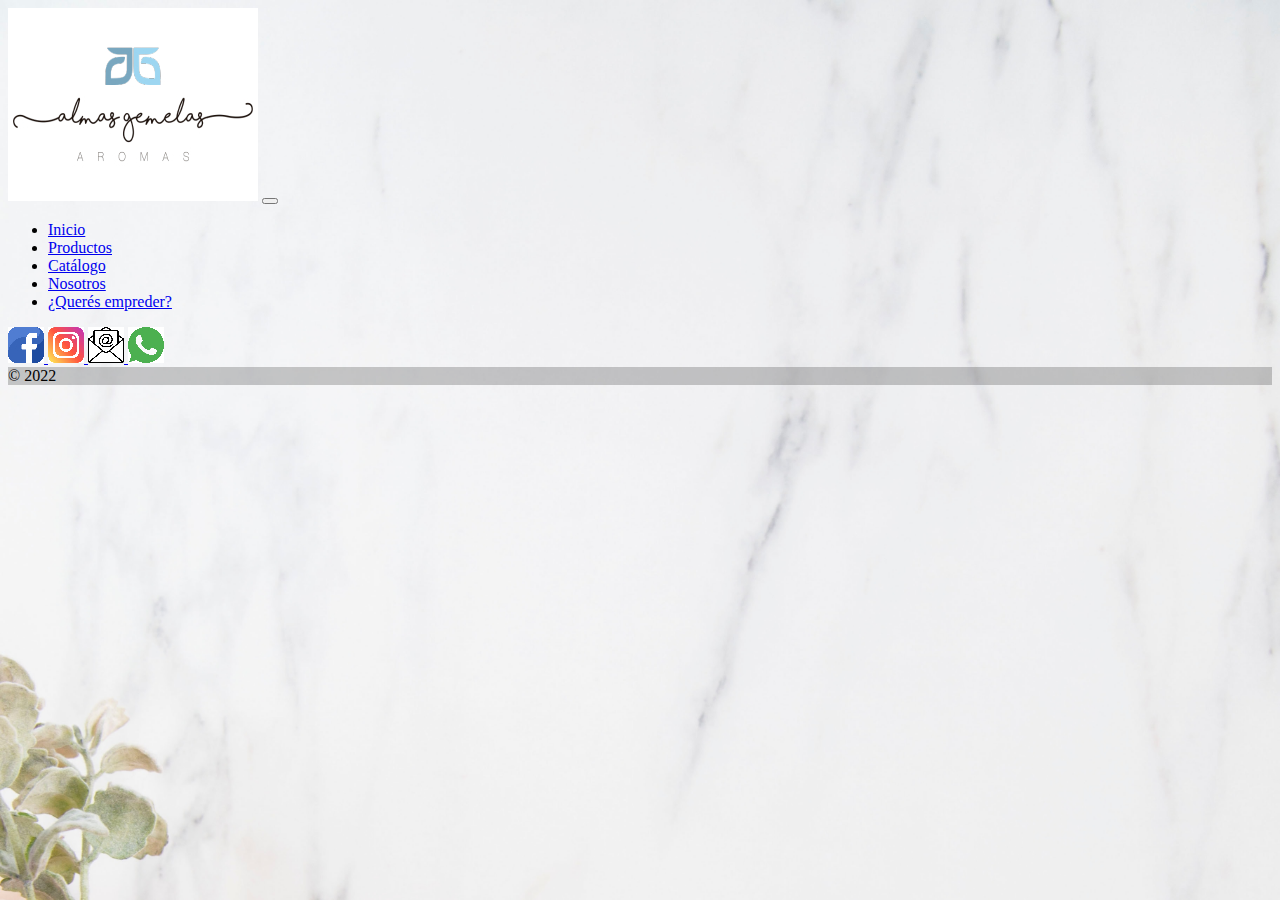
<file: index.html>
<!DOCTYPE html>
<html lang="en">
<head>
    <meta charset="UTF-8">
    <meta http-equiv="X-UA-Compatible" content="IE=edge">
    <meta name="viewport" content="width=device-width, initial-scale=1.0">
    <title>AlmasGemelas</title>
    <link rel="shortcut icon" href="./Assets/imagen/icono.png">  
    <link rel="preconnect" href="https://fonts.googleapis.com">
    <link rel="preconnect" href="https://fonts.gstatic.com" crossorigin>
    <link href="https://fonts.googleapis.com/css2?family=Linden+Hill&display=swap" rel="stylesheet">
    <link rel="preconnect" href="https://fonts.googleapis.com">
    <link rel="preconnect" href="https://fonts.gstatic.com" crossorigin>
    <link href="https://fonts.googleapis.com/css2?family=Linden+Hill&display=swap" rel="stylesheet">
    <link rel="preconnect" href="https://fonts.googleapis.com">
    <link rel="preconnect" href="https://fonts.gstatic.com" crossorigin>
    <link href="https://fonts.googleapis.com/css2?family=Bebas+Neue&display=swap" rel="stylesheet">
    <link rel="stylesheet" href="Assets/css/style.css">
    <link rel="stylesheet" href="https://cdn.jsdelivr.net/npm/bootstrap@4.6.1/dist/css/bootstrap.min.css" integrity="sha384-zCbKRCUGaJDkqS1kPbPd7TveP5iyJE0EjAuZQTgFLD2ylzuqKfdKlfG/eSrtxUkn" crossorigin="anonymous">
  
  </head>

<body> 
    <!--Barra Navegación-->
   <nav class="navbar navbar-expand-lg navbar-light bg-light border-3 border-boottom">
           <div class="container-fluid">
               <a href="" class="navbar-brand"></a>
               <img src="/Assets/imagen/LogoAlmas001izquierda.jpg" class="navbar-brand">
               <button type="button" class="navbar-toggler" data-bs-toggle="collapse" data-bs-target="#MenuNavegacion">
                   <span class="navbar-toggler-icon"></span>
               </button>

               <div id="MenuNavegacion" class="collapse navbar-collapse d-flex justify-content-around">
                 <ul class="navbar-nav ms-3">
                   <li class="nav-item"><a class="nav-link" href=" index.html">Inicio </a></li>
                   <li class="nav-item"><a class="nav-link" href=" /pages/productos.html">Productos </a></li>
                   <li class="nav-item"><a class="nav-link" href=" /pages/catalogo.html">Catálogo </a></li>
                   <li class="nav-item"><a class="nav-link" href=" /pages/nosotros.html">Nosotros </a></li>
                   <li class="nav-item"><a class="nav-link" href=" /pages/queresemprender.html">¿Querés empreder?</a></li>
                 </ul>  
               </div>
           </div>
       </nav>
    </div>
   
<footer class="  g-8 m-6 bg-light text-center text-white">
    <!-- Grid container -->
  <div class="container p-4 pb-0">
    <!-- Section: Social media -->
   <section class="mb-4">
     <!-- Facebook -->
      <a
        class="btn  btn-floating m-1"
        href="https://www.facebook.com/AlmasGemelasFProle="
        role="button">
        <i class="fab fa-facebook-f"></i>
        <img src="../Assets/imagen/facebookicono.jpg">
      </a>  

          <!-- Instagram -->
      <a
        class="btn btn-floating m-1"
        href="https://instagram.com/almasgemelas.a?igshid=NjY2NjE5MzQ="
        role="button">
        <i class="fab fa-instagram"></i>
        <img src="/Assets/imagen/instagramicono.jpg">
      </a>
    
          <!-- Email -->
      <a
        class="btn btn-floating m-1"
        href="almasgemelasaromas@gmail.com"
        role="button">
        <i class="fab fa-linkedin-in"></i>
        <img src="/Assets/imagen/emailicono.jpg">
      </a>

          <!-- Whatsapp -->
      <a
        class="btn  btn-floating m-1"
        href="https://web.whatsapp.com/+54 9 2954 22-5511"
        role="button">
        <i class="fab fa-github"></i>
        <img src="/Assets/imagen/whatsappicono.jpg"><rect width="100%" height="100%" fill="#777"></rect>
      </a>
    </section>
        <!-- Section: Social media -->
  </div>
      <!-- Grid container -->
    
      <!-- Copyright -->
      <div class="text-center p-3" style="background-color: rgba(0, 0, 0, 0.2);">
        © 2022
      </div>
      <!-- Copyright -->
</footer>

<script src="https://cdn.jsdelivr.net/npm/bootstrap@5.1.3/dist/js/bootstrap.bundle.min.js" integrity="sha384-ka7Sk0Gln4gmtz2MlQnikT1wXgYsOg+OMhuP+IlRH9sENBO0LRn5q+8nbTov4+1p" crossorigin="anonymous"></script>                
</body>
</html>
</file>
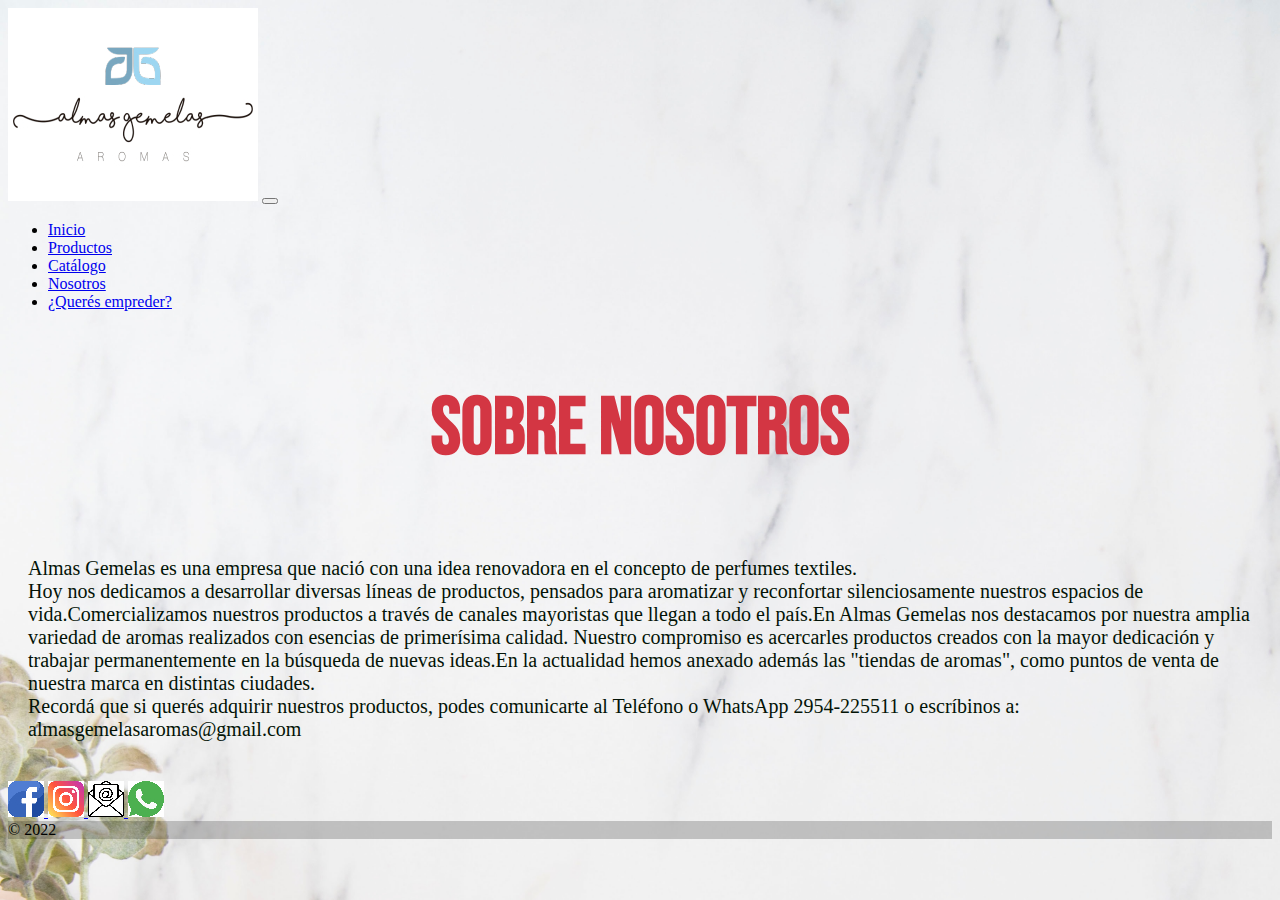
<file: pages/nosotros.html>
<!DOCTYPE html>
<html lang="en">
<head>
    <meta charset="UTF-8">
    <meta http-equiv="X-UA-Compatible" content="IE=edge">
    <meta name="viewport" content="width=device-width, initial-scale=1.0">
    <title>Nosotros</title>
    <link rel="preconnect" href="https://fonts.googleapis.com">
    <link rel="preconnect" href="https://fonts.gstatic.com" crossorigin>
    <link href="https://fonts.googleapis.com/css2?family=Linden+Hill&display=swap" rel="stylesheet">
    <link rel="preconnect" href="https://fonts.googleapis.com">
    <link rel="preconnect" href="https://fonts.gstatic.com" crossorigin>
    <link href="https://fonts.googleapis.com/css2?family=Linden+Hill&display=swap" rel="stylesheet">
    <link rel="preconnect" href="https://fonts.googleapis.com">
    <link rel="preconnect" href="https://fonts.gstatic.com" crossorigin>
    <link href="https://fonts.googleapis.com/css2?family=Bebas+Neue&display=swap" rel="stylesheet">
    <link rel="stylesheet" href="../Assets/css/style.css">
    <link rel="stylesheet" href="https://cdn.jsdelivr.net/npm/bootstrap@4.6.1/dist/css/bootstrap.min.css" integrity="sha384-zCbKRCUGaJDkqS1kPbPd7TveP5iyJE0EjAuZQTgFLD2ylzuqKfdKlfG/eSrtxUkn" crossorigin="anonymous">

   
</head>
<body>
  <nav class="navbar navbar-expand-lg navbar-light bg-light border-3 border-boottom">
    <div class="container-fluid">
        <a href="" class="navbar-brand"></a>
        <img src="/Assets/imagen/LogoAlmas001izquierda.jpg" class="navbar-brand">
        <button type="button" class="navbar-toggler" data-bs-toggle="collapse" data-bs-target="#MenuNavegacion">
            <span class="navbar-toggler-icon"></span>
        </button>

        <div id="MenuNavegacion" class="collapse navbar-collapse d-flex justify-content-around">
          <ul class="navbar-nav ms-3">
            <li class="nav-item"><a class="nav-link" href="/index.html">Inicio </a></li>
            <li class="nav-item"><a class="nav-link" href=" ../pages/productos.html">Productos </a></li>
            <li class="nav-item"><a class="nav-link" href=" ../pages/catalogo.html">Catálogo </a></li>
            <li class="nav-item"><a class="nav-link" href="nosotros.html">Nosotros </a></li>
            <li class="nav-item"><a class="nav-link" href=" ../pages/queresemprender.html">¿Querés empreder?</a></li>
          </ul>  
        </div>
    </div>
</nav>
</div>
    
    <main class="ContenidoNosotros">
      <h2 class="ContenidoNosotros__h2" >SOBRE NOSOTROS</h2> <br>
      <p class="ParrafoNosotros">Almas Gemelas es una empresa que nació con una idea renovadora en el concepto de perfumes textiles. <br> Hoy nos dedicamos a desarrollar diversas líneas de productos, pensados para aromatizar y reconfortar silenciosamente nuestros espacios de vida.Comercializamos nuestros productos a través de canales mayoristas que llegan a todo el país.En Almas Gemelas nos destacamos por nuestra amplia variedad de aromas realizados con esencias de primerísima calidad.
            Nuestro compromiso es acercarles productos creados con la mayor dedicación y trabajar permanentemente en la búsqueda de nuevas ideas.En la actualidad hemos anexado además las "tiendas de aromas", como puntos de venta de nuestra marca en distintas ciudades.<br>Recordá que si querés adquirir nuestros productos, podes comunicarte al Teléfono o WhatsApp 2954-225511 o escríbinos a: almasgemelasaromas@gmail.com</p>
    </main>
        
<footer class="  g-8 m-6 bg-light text-center text-white">
  <!-- Grid container -->
  <div class="container p-4 pb-0">
    <!-- Section: Social media -->
    <section class="mb-4">
      <!-- Facebook -->
      <a class="btn  btn-floating m-1"  
        href="https://www.facebook.com/AlmasGemelasFP"
        role="button" >
        <i class="fab fa-facebook-f"></i> 
        <img src="../Assets/imagen/facebookicono.jpg">
      </a>
  
    
    <!-- Instagram -->
    <a class="btn btn-floating m-1"
      href="https://instagram.com/almasgemelas.a?igshid=NjY2NjE5MzQ="
      role="button">
      <i class="fab fa-instagram"></i>
      <img src="/Assets/imagen/instagramicono.jpg">
    </a>
    
    <!-- Email -->
    <a class="btn btn-floating m-1" 
      href="almasgemelasaromas@gmail.com"
      role="button">
      <i class="fab fa-linkedin-in"></i>
      <img src="/Assets/imagen/emailicono.jpg">
    </a>

    <!-- Whatsapp -->
    <a class="btn  btn-floating m-1"   
      href="https://web.whatsapp.com/+54 9 2954 22-5511"
      role="button">    
      <i class="fab fa-github"></i>
      <img src="/Assets/imagen/whatsappicono.jpg"><rect width="100%" height="100%" fill="#777"></rect>
    </a>
  </section>
      <!-- Section: Social media -->
      </div>
      <!-- Grid container -->
      <!-- Copyright -->
      <div class="text-center p-3" style="background-color: rgba(0, 0, 0, 0.2);">
        © 2022
      </div>
      <!-- Copyright -->
</footer>

<script src="https://cdn.jsdelivr.net/npm/bootstrap@5.1.3/dist/js/bootstrap.bundle.min.js" integrity="sha384-ka7Sk0Gln4gmtz2MlQnikT1wXgYsOg+OMhuP+IlRH9sENBO0LRn5q+8nbTov4+1p" crossorigin="anonymous"></script>
</body>
</html>
</file>
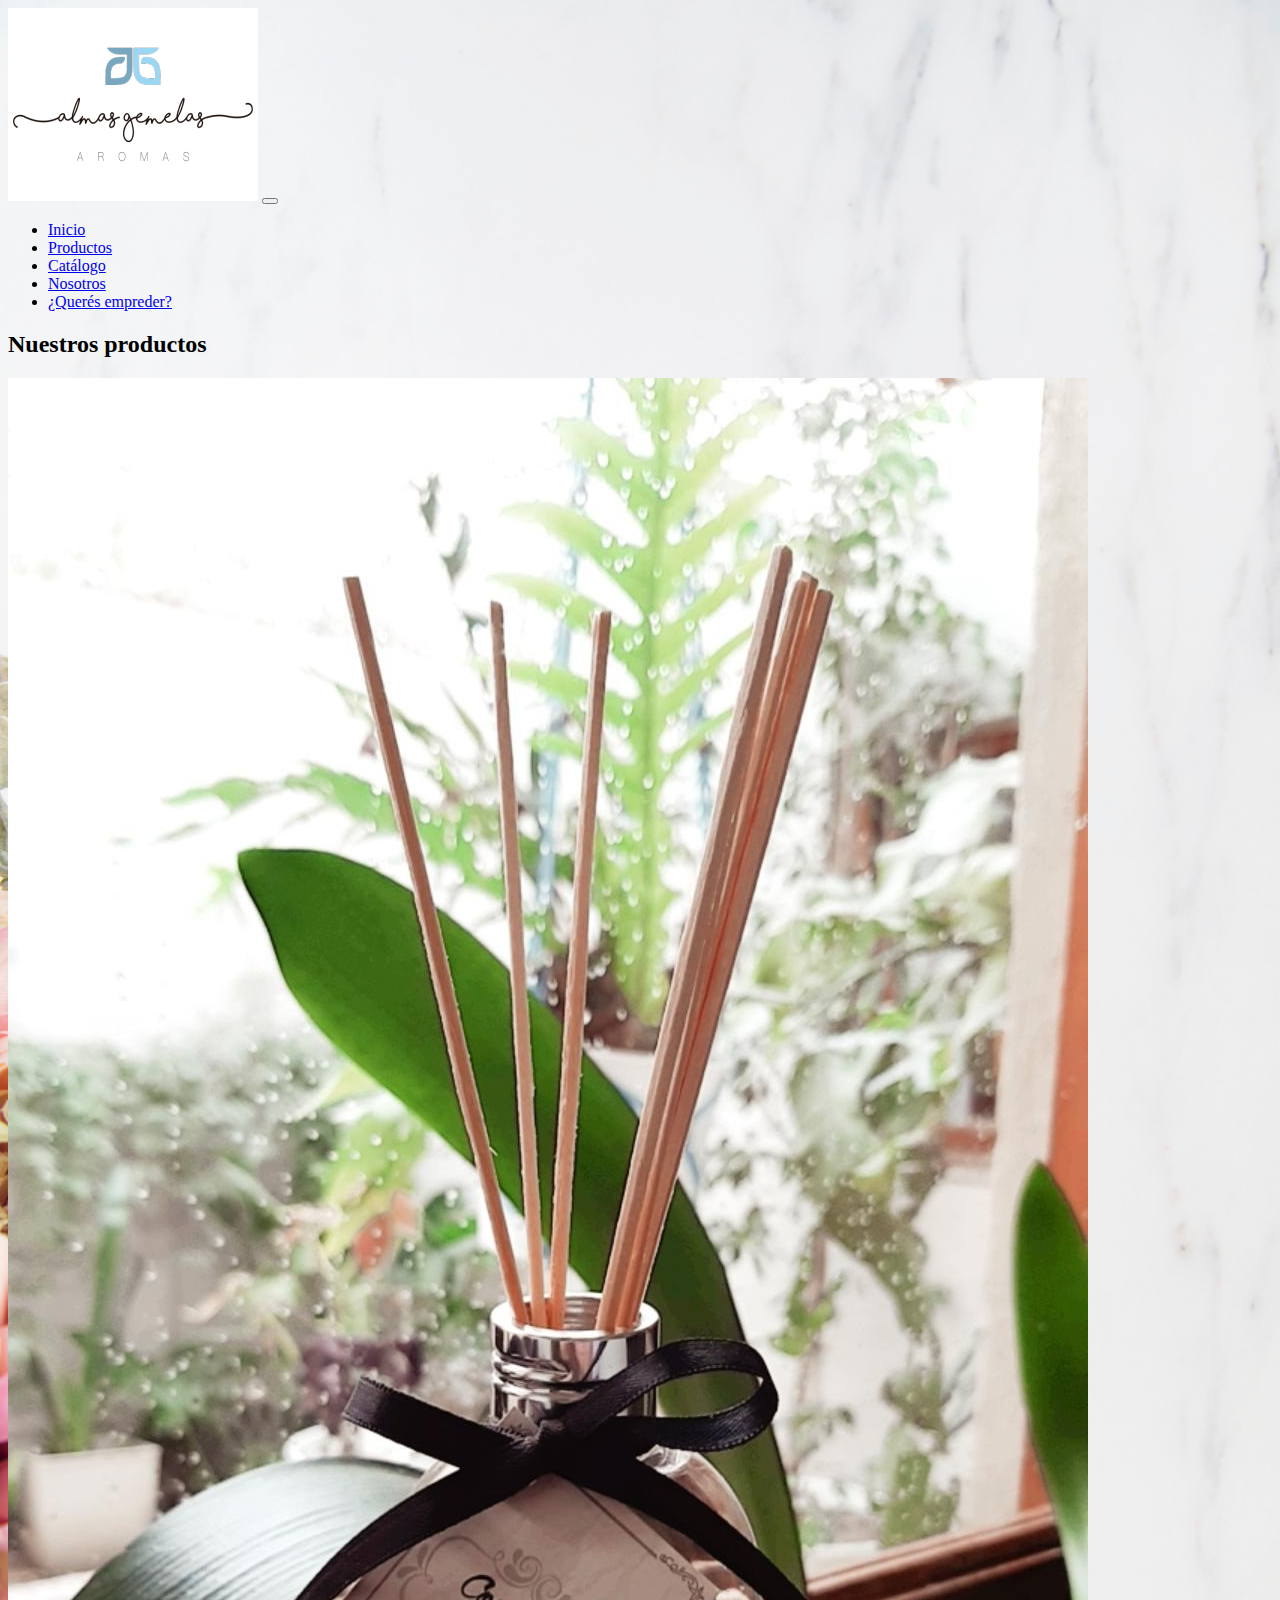
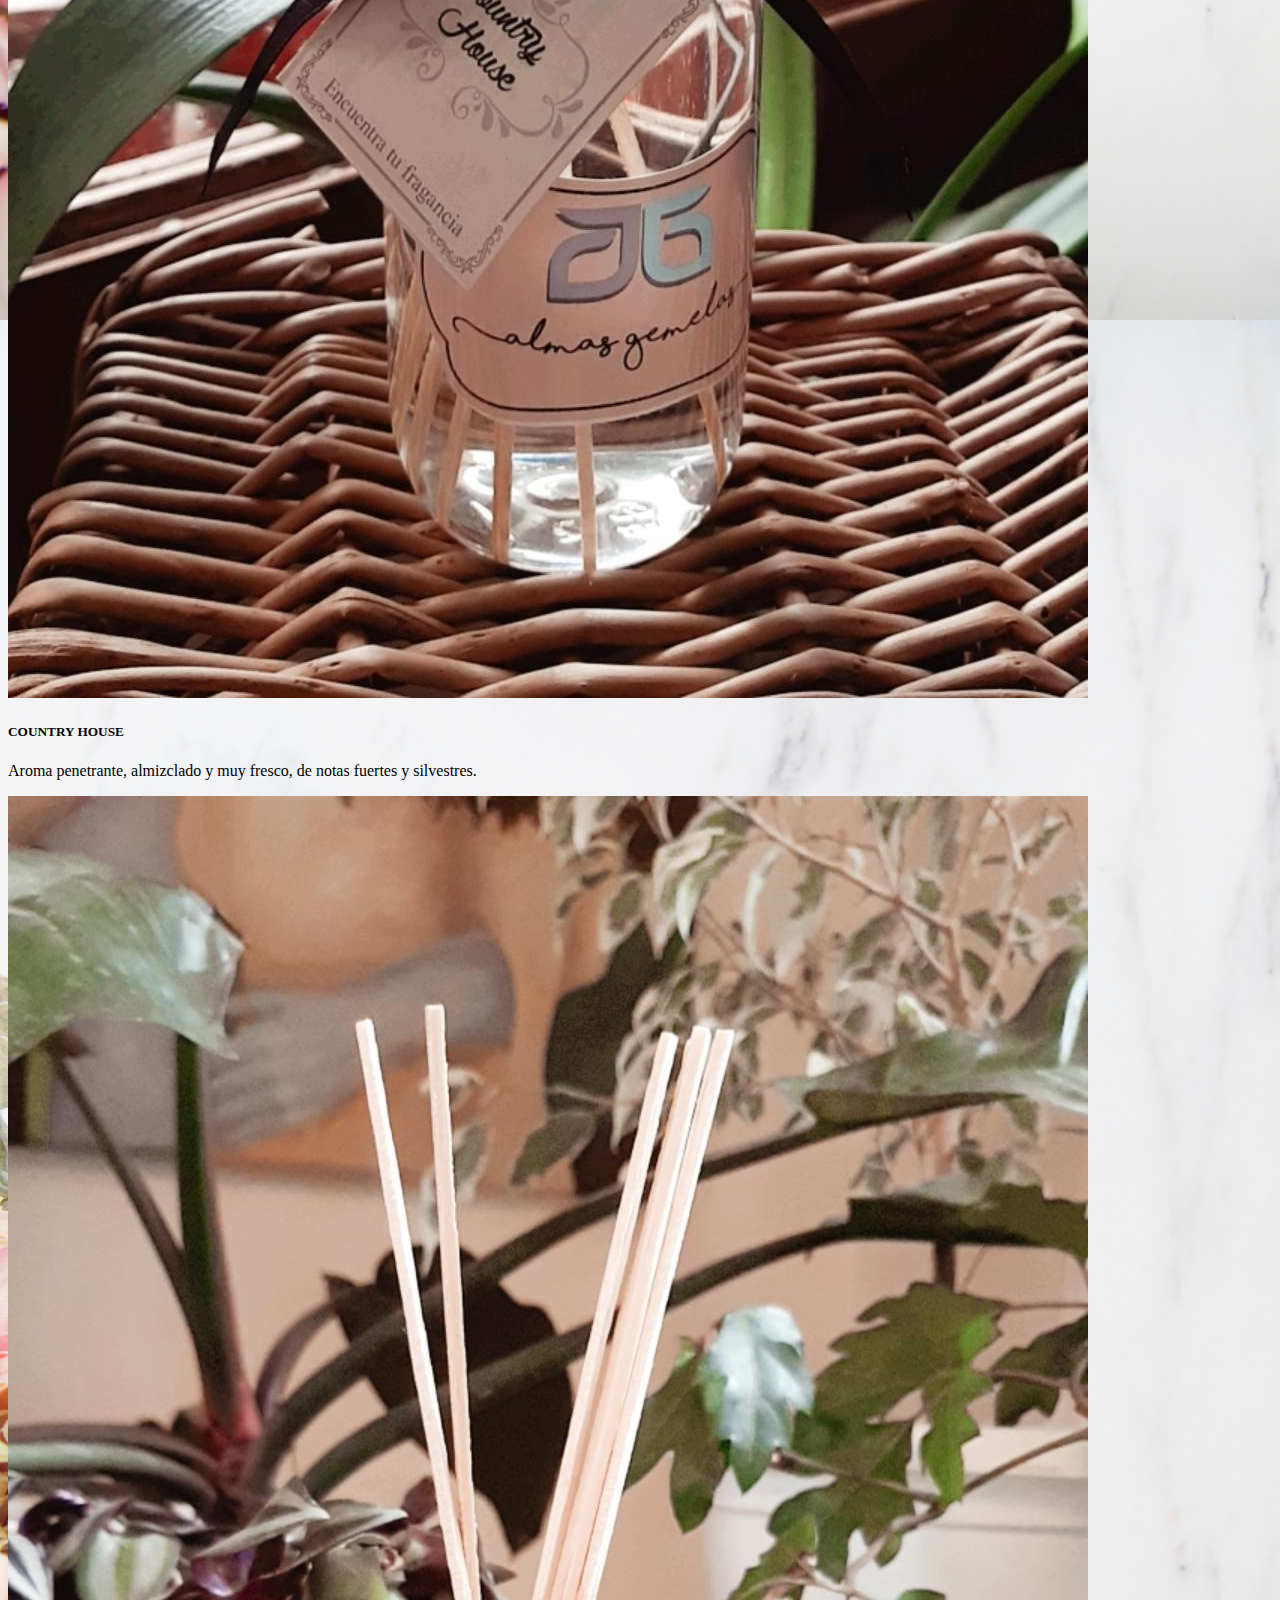
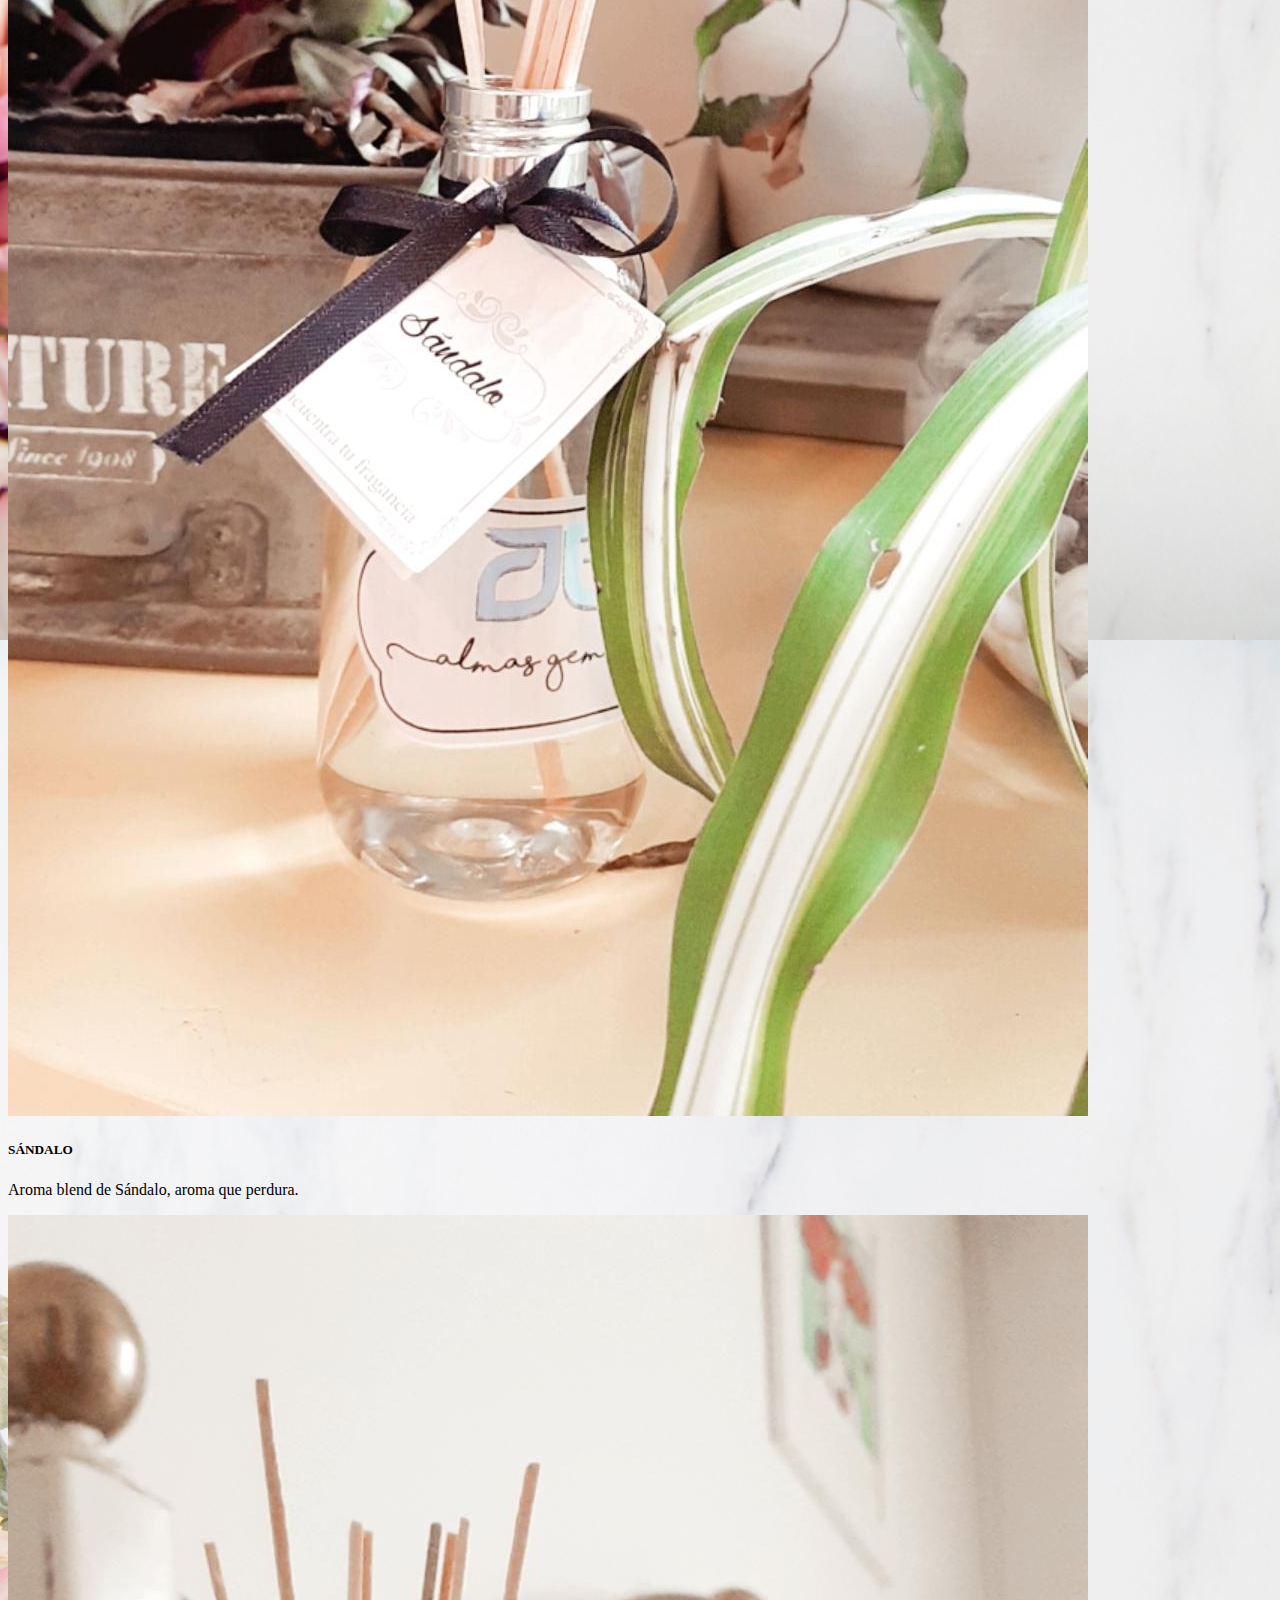
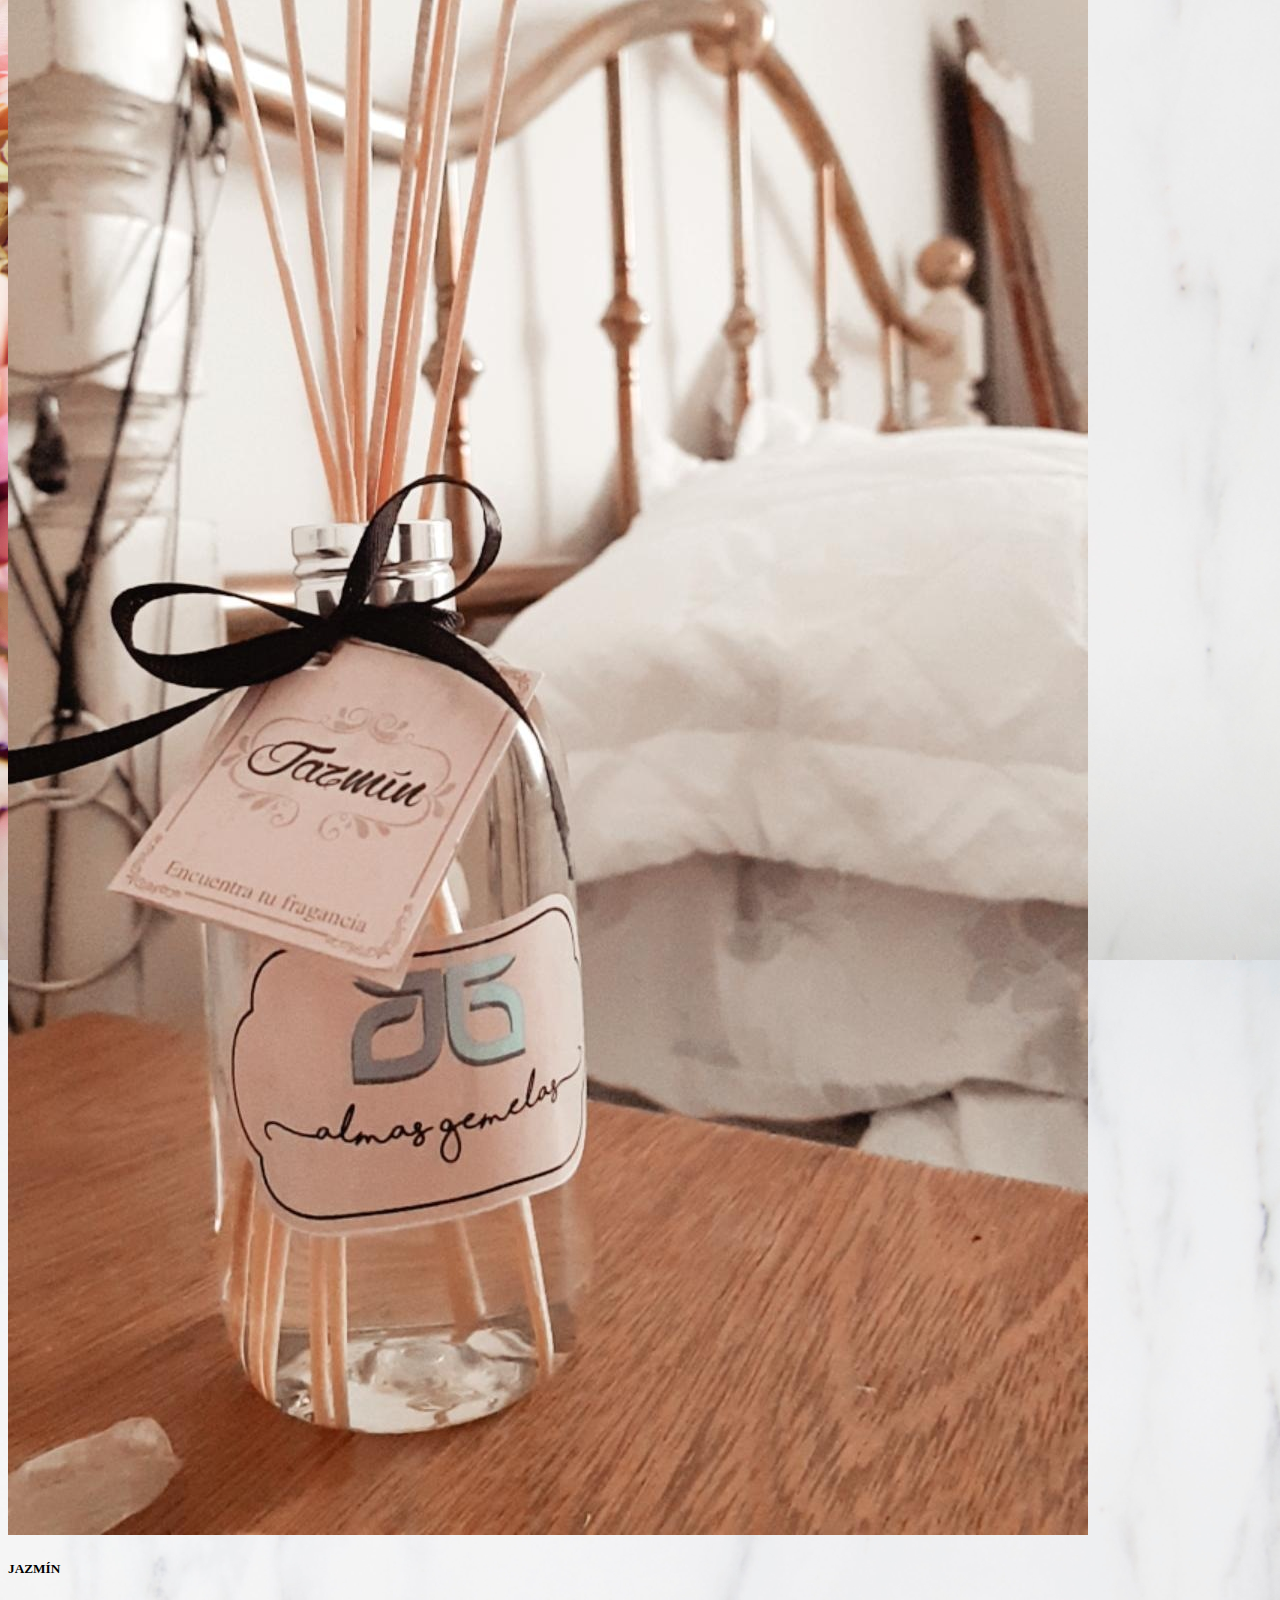
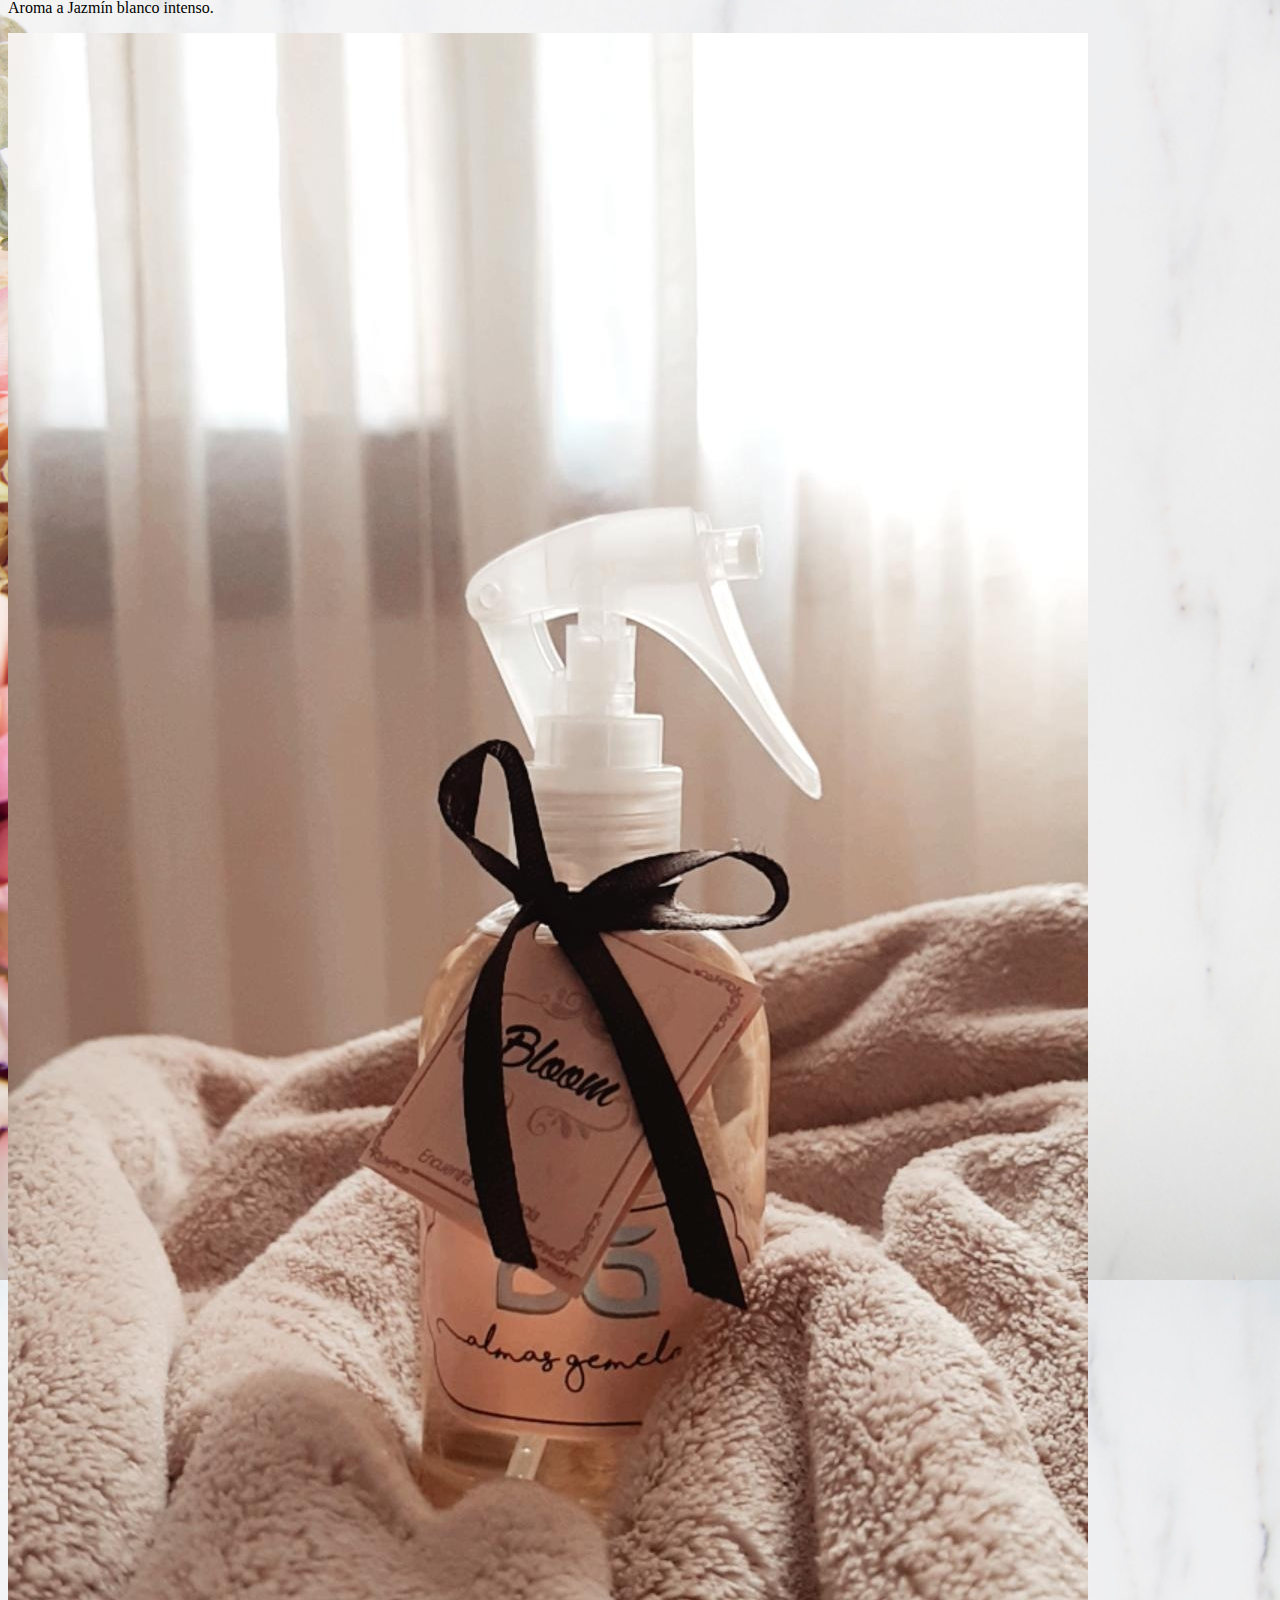
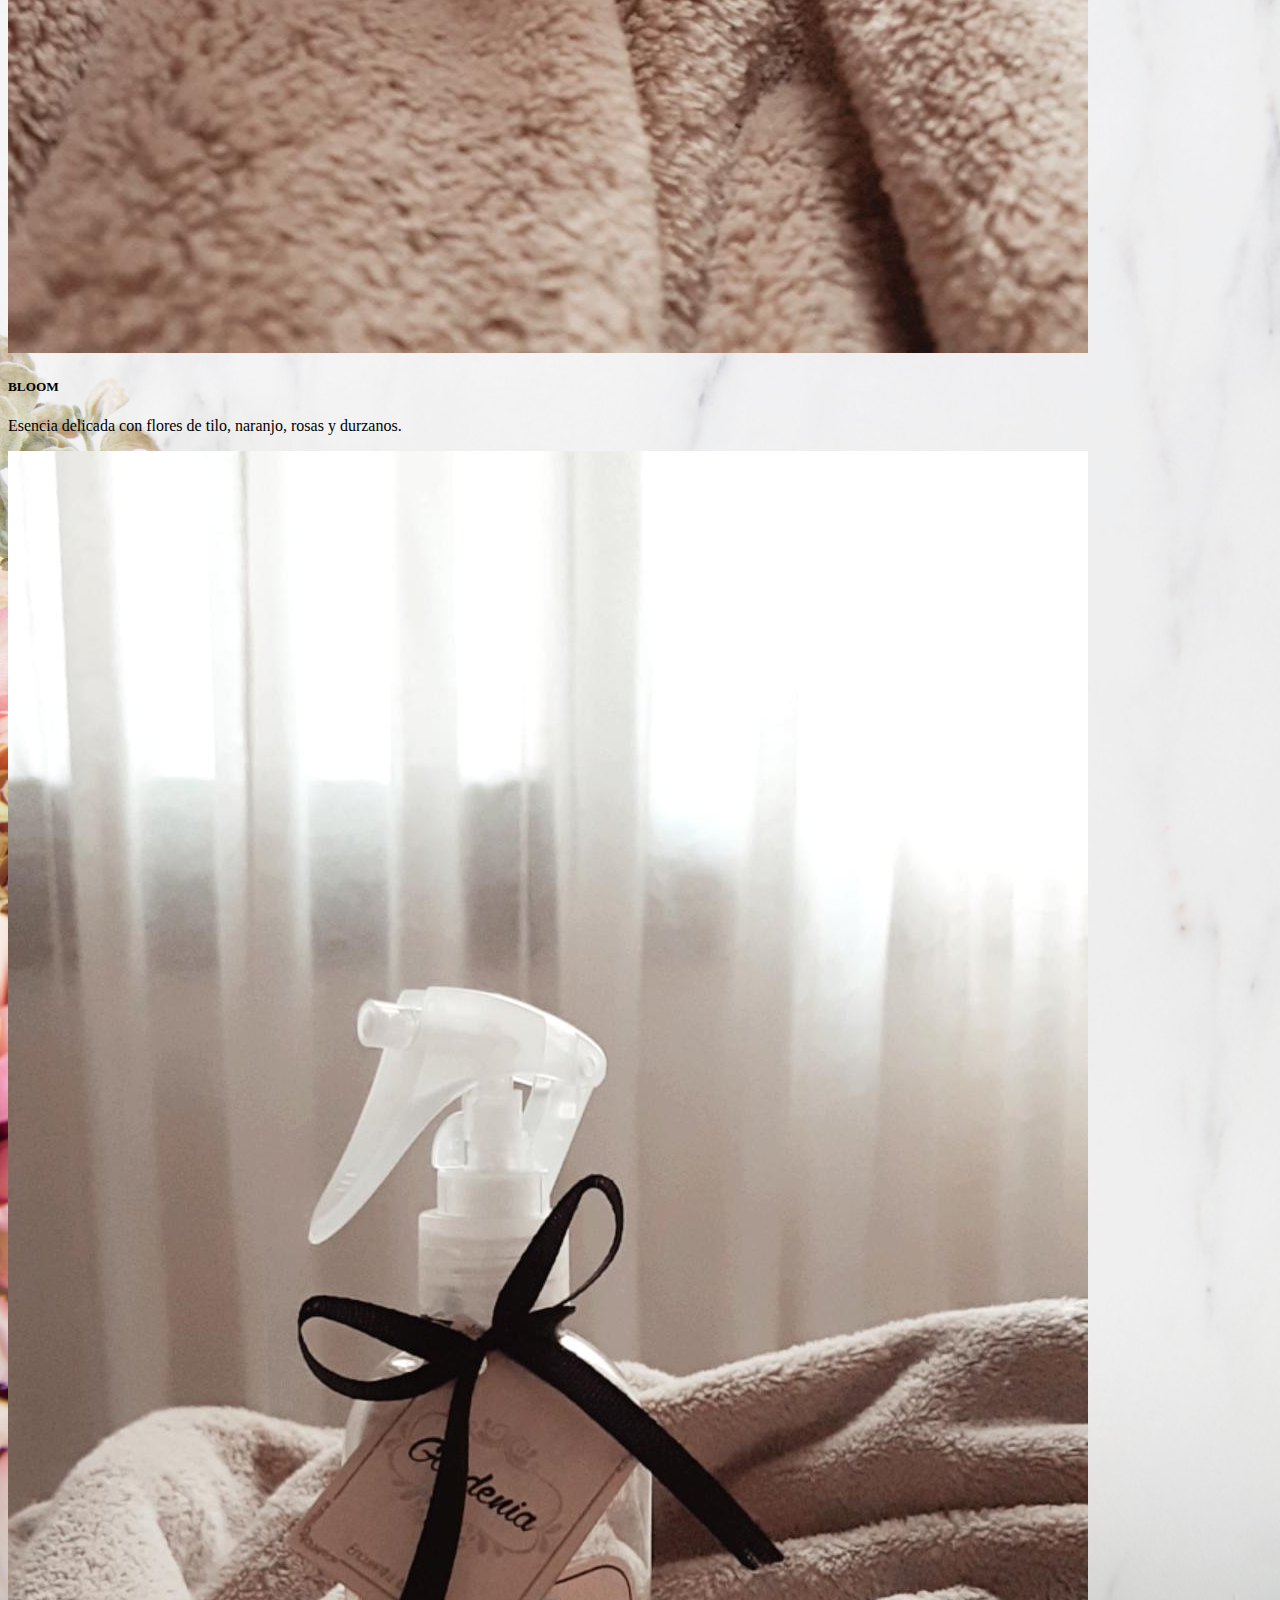
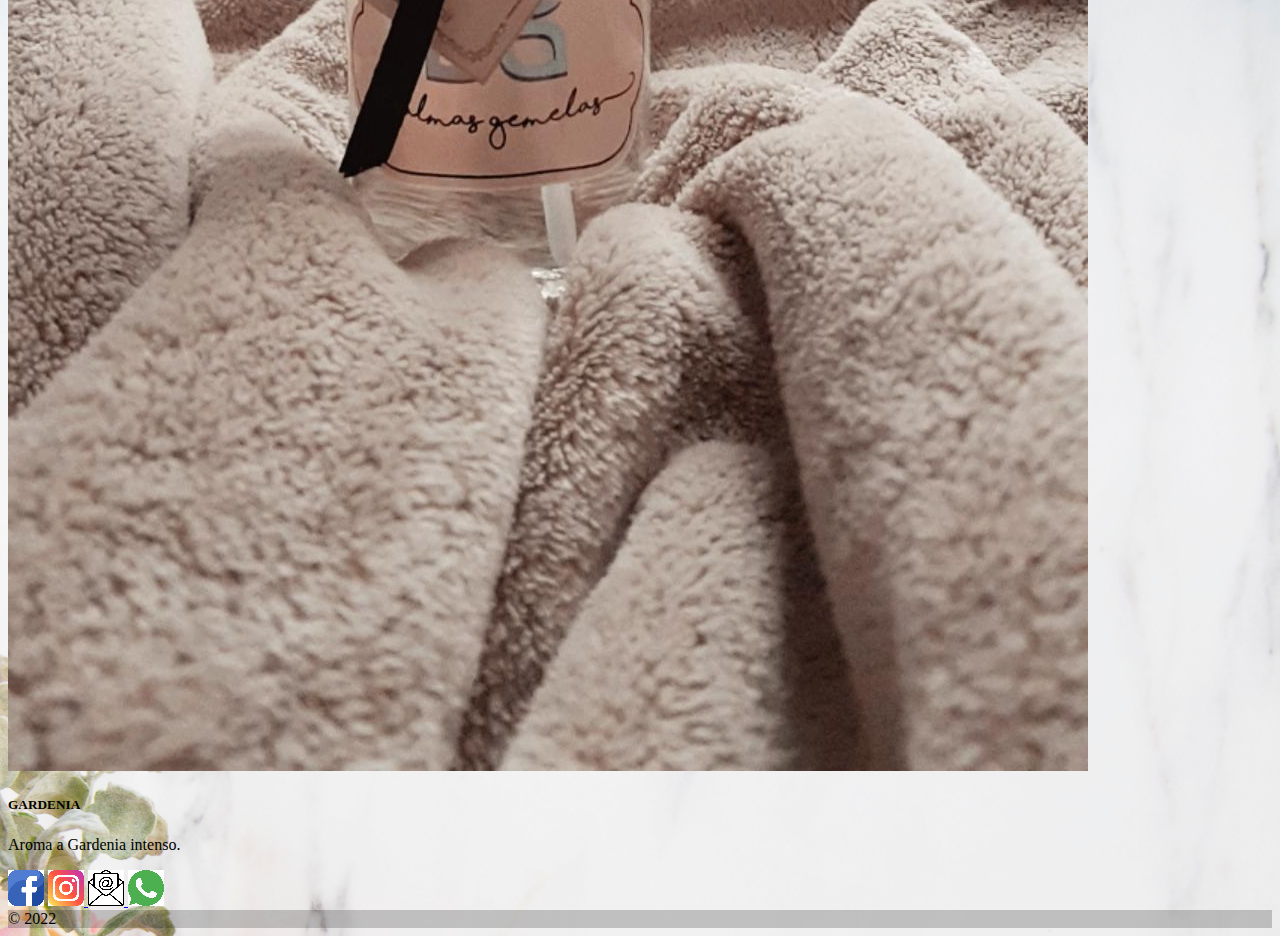
<file: pages/productos.html>
<!DOCTYPE html>
<html lang="en">
<head>
    <meta charset="UTF-8">
    <meta http-equiv="X-UA-Compatible" content="IE=edge">
    <meta name="viewport" content="width=device-width, initial-scale=1.0">
    <title>Productos</title>
    <link rel="preconnect" href="https://fonts.googleapis.com">
    <link rel="preconnect" href="https://fonts.gstatic.com" crossorigin>
    <link href="https://fonts.googleapis.com/css2?family=Linden+Hill&display=swap" rel="stylesheet">
    <link rel="preconnect" href="https://fonts.googleapis.com">
    <link rel="preconnect" href="https://fonts.gstatic.com" crossorigin>
    <link href="https://fonts.googleapis.com/css2?family=Linden+Hill&display=swap" rel="stylesheet">
    <link rel="preconnect" href="https://fonts.googleapis.com">
    <link rel="preconnect" href="https://fonts.gstatic.com" crossorigin>
    <link href="https://fonts.googleapis.com/css2?family=Bebas+Neue&display=swap" rel="stylesheet">
    <link rel="preconnect" href="https://fonts.googleapis.com">
    <link rel="preconnect" href="https://fonts.gstatic.com" crossorigin>
    <link href="https://fonts.googleapis.com/css2?family=Bebas+Neue&family=Montserrat:wght@300&display=swap" rel="stylesheet">
    <link rel="stylesheet" href="../Assets/css/style.css">
    <link rel="stylesheet" href="https://cdn.jsdelivr.net/npm/bootstrap@4.6.1/dist/css/bootstrap.min.css" integrity="sha384-zCbKRCUGaJDkqS1kPbPd7TveP5iyJE0EjAuZQTgFLD2ylzuqKfdKlfG/eSrtxUkn" crossorigin="anonymous">

   
</head>
<body>
  <nav class="navbar navbar-expand-lg navbar-light bg-light border-3 border-boottom">
    <div class="container-fluid">
        <a href="" class="navbar-brand"></a>
        <img src="/Assets/imagen/LogoAlmas001izquierda.jpg" class="navbar-brand">
        <button type="button" class="navbar-toggler" data-bs-toggle="collapse" data-bs-target="#MenuNavegacion">
            <span class="navbar-toggler-icon"></span>
        </button>

        <div id="MenuNavegacion" class="collapse navbar-collapse d-flex justify-content-around">
          <ul class="navbar-nav ms-3">
            <li class="nav-item"><a class="nav-link" href="../index.html">Inicio </a></li>
            <li class="nav-item"><a class="nav-link" href="productos.html">Productos </a></li>
            <li class="nav-item"><a class="nav-link" href="../pages/catalogo.html">Catálogo </a></li>
            <li class="nav-item"><a class="nav-link" href="../pages/nosotros.html">Nosotros </a></li>
            <li class="nav-item"><a class="nav-link" href="../pages/queresemprender.html">¿Querés empreder?</a></li>
          </ul>  
        </div>
    </div>
</nav>
</div>

        <h2 class="text-center"> Nuestros productos</h2>

        <div class="row row-cols-1 row-cols-md-5 g-8 m-4">
          <div class="col">
            <div class="card h-100">
              <img src="/Assets/imagen/CountryHouse-Difusor.1.jpg" alt="CountryHouse-Difusor" class="card-img-top" >
              <div class="card-body">
                <h5 class="card-title">COUNTRY HOUSE</h5>
                <p class="card-text">Aroma penetrante, almizclado y muy fresco, de notas fuertes y silvestres.</p>
              </div>
            </div>
          </div>

          <div class="col">
            <div class="card h-100">
              <img src="/Assets/imagen/Sandalo-Difusor.jpg" class="card-img-top" alt="Difusor-Sándalo">
              <div class="card-body">
                <h5 class="card-title">SÁNDALO</h5>
                <p class="card-text">Aroma blend de Sándalo, aroma que perdura.</p>
              </div>
            </div>
          </div>

          <div class="col">
            <div class="card h-100">
              <img src="/Assets/imagen/Jazmin-Difusor.jpg" class="card-img-top" alt="Jazmin-Difusor">
              <div class="card-body">
                <h5 class="card-title">JAZMÍN</h5>
                <p class="card-text">Aroma a Jazmín blanco intenso.</p>
              </div>
            </div>
          </div>

          <div class="col">
            <div class="card h-100">
              <img src="/Assets/imagen/Bloom-Textil.jpg" class="card-img-top" alt="Textil-Bloom">
              <div class="card-body">
                <h5 class="card-title">BLOOM</h5>
                <p class="card-text">Esencia delicada con flores de tilo, naranjo, rosas y durzanos.</p>
              </div>
            </div>
          </div>
        </div>

        <div class="row row-cols-1 row-cols-md-5 g-8 m-4">
          <div class="col">
            <div class="card h-80">
              <img src="/Assets/imagen/Gardenia-Textil.jpg" alt="Gardenia-Textil" class="card-img-top" >
              <div class="card-body">
                <h5 class="card-title">GARDENIA</h5>
                <p class="card-text">Aroma a Gardenia intenso.</p>
              </div>
            </div>
          </div>

<footer class="  g-8 m-6 bg-light text-center text-white">
  <!-- Grid container -->
  <div class="container p-4 pb-0">
    <!-- Section: Social media -->
    <section class="mb-4">
      <!-- Facebook -->
      <a class="btn  btn-floating m-1"        
        href="https://www.facebook.com/AlmasGemelasFP"
        role="button"></a>
        <i class="fab fa-facebook-f"></i> 
        <img src="../Assets/imagen/facebookicono.jpg">
      </a>
             
      <!-- Instagram -->
      <a class="btn btn-floating m-1"
        href="https://instagram.com/almasgemelas.a?igshid=NjY2NjE5MzQ="
        role="button">
        <i class="fab fa-instagram"></i>
        <img src="/Assets/imagen/instagramicono.jpg">
       </a>
          
      <!-- Email -->
      <a class="btn btn-floating m-1"
        href="almasgemelasaromas@gmail.com"
        role="button">
        <i class="fab fa-linkedin-in"></i>
        <img src="/Assets/imagen/emailicono.jpg">
      </a>

      <!-- Whatsapp -->
      <a class="btn  btn-floating m-1"
        href="https://web.whatsapp.com/+54 9 2954 22-5511"
        role="button">
        <i class="fab fa-github"></i>
        <img src="/Assets/imagen/whatsappicono.jpg"><rect width="100%" height="100%" fill="#777"></rect>
      </a>
    
    </section>
      <!-- Section: Social media -->
      </div>
      <!-- Grid container -->
      <!-- Copyright -->
       <div class="text-center p-3" style="background-color: rgba(0, 0, 0, 0.2);">
        © 2022
       </div>
      <!-- Copyright -->
</footer>


<script src="https://cdn.jsdelivr.net/npm/bootstrap@5.0.2/dist/js/bootstrap.bundle.min.js" integrity="sha384-MrcW6ZMFYlzcLA8Nl+NtUVF0sA7MsXsP1UyJoMp4YLEuNSfAP+JcXn/tWtIaxVXM" crossorigin="anonymous"></script>
</body>
</html>
</file>
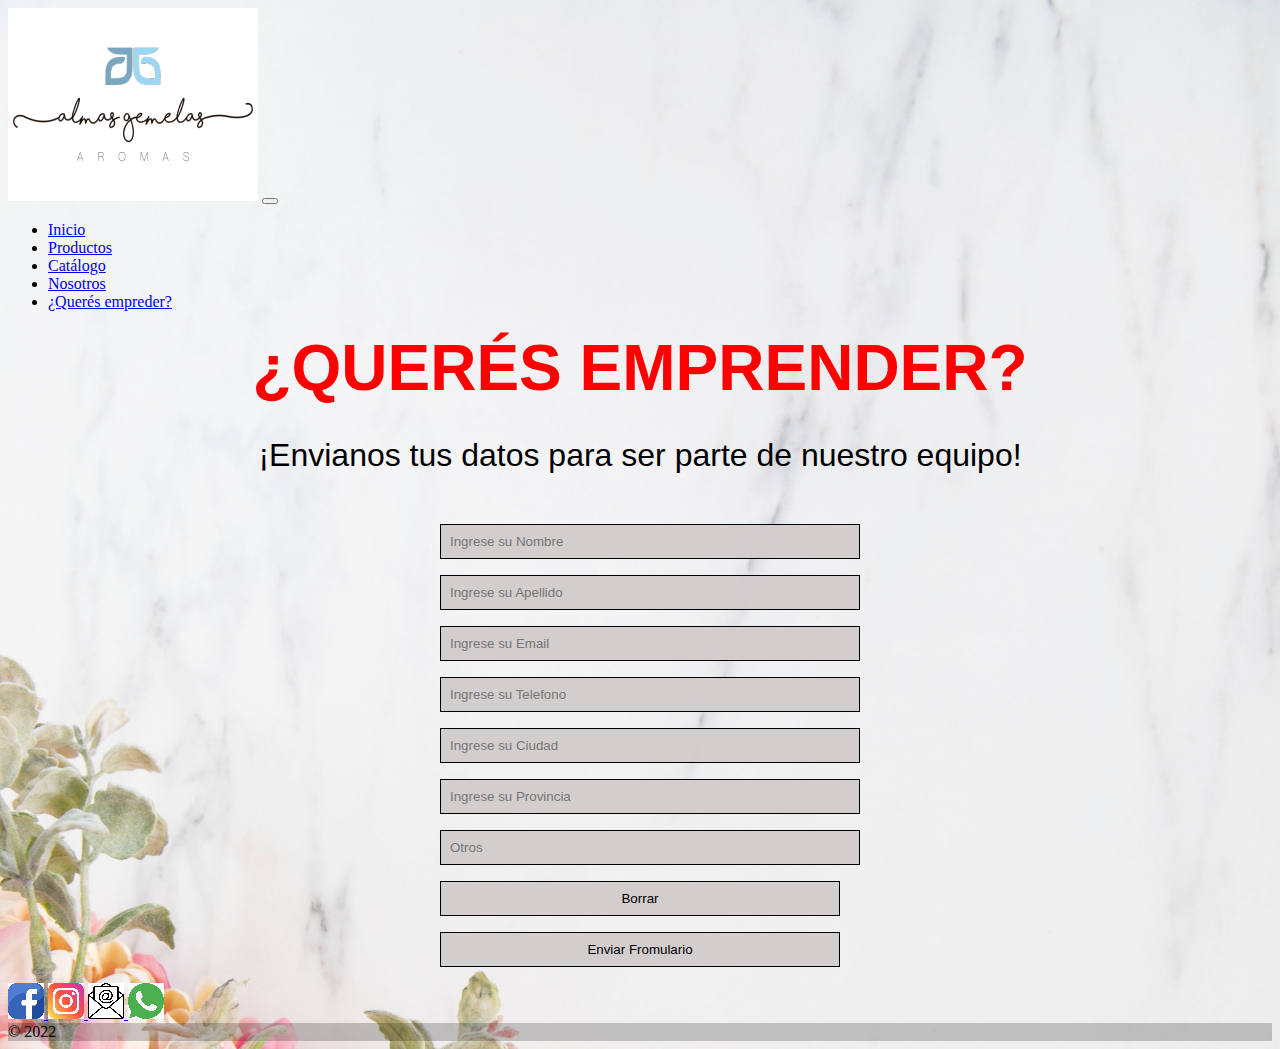
<file: pages/queresemprender.html>
<!DOCTYPE html>
<html lang="en">
<head>
    <meta charset="UTF-8">
    <meta http-equiv="X-UA-Compatible" content="IE=edge">
    <meta name="viewport" content="width=device-width, initial-scale=1.0">
    <title>¿Querés emprender?</title>
    <link rel="preconnect" href="https://fonts.googleapis.com">
    <link rel="preconnect" href="https://fonts.gstatic.com" crossorigin>
    <link href="https://fonts.googleapis.com/css2?family=Linden+Hill&display=swap" rel="stylesheet">
    <link rel="preconnect" href="https://fonts.googleapis.com">
    <link rel="preconnect" href="https://fonts.gstatic.com" crossorigin>
    <link href="https://fonts.googleapis.com/css2?family=Linden+Hill&display=swap" rel="stylesheet">
    <link rel="preconnect" href="https://fonts.googleapis.com">
    <link rel="preconnect" href="https://fonts.gstatic.com" crossorigin>
    <link href="https://fonts.googleapis.com/css2?family=Bebas+Neue&display=swap" rel="stylesheet">
    <link rel="stylesheet" href="../Assets/css/style.css">
    <link rel="stylesheet" href="https://cdn.jsdelivr.net/npm/bootstrap@4.6.1/dist/css/bootstrap.min.css" integrity="sha384-zCbKRCUGaJDkqS1kPbPd7TveP5iyJE0EjAuZQTgFLD2ylzuqKfdKlfG/eSrtxUkn" crossorigin="anonymous">

   
</head>
<body>
  <nav class="navbar navbar-expand-lg navbar-light bg-light border-3 border-boottom">
    <div class="container-fluid">
        <a href="" class="navbar-brand"></a>
        <img src="/Assets/imagen/LogoAlmas001izquierda.jpg" class="navbar-brand">
        <button type="button" class="navbar-toggler" data-bs-toggle="collapse" data-bs-target="#MenuNavegacion">
            <span class="navbar-toggler-icon"></span>
        </button>

        <div id="MenuNavegacion" class="collapse navbar-collapse d-flex justify-content-around">
          <ul class="navbar-nav ms-3">
            <li class="nav-item"><a class="nav-link" href="/index.html">Inicio </a></li>
            <li class="nav-item"><a class="nav-link" href=" ../pages/productos.html">Productos </a></li>
            <li class="nav-item"><a class="nav-link" href=" ../pages/catalogo.html">Catálogo </a></li>
            <li class="nav-item"><a class="nav-link" href="nosotros.html">Nosotros </a></li>
            <li class="nav-item"><a class="nav-link" href=" ../pages/queresemprender.html">¿Querés empreder?</a></li>
          </ul>  
        </div>
    </div>
</nav>
</div>
</head>
    
  <main class="Informacion"> <!--Comienza main-->
      <h4 class="titulo">¿QUERÉS EMPRENDER?</h4>
      <p class="Parrafo">¡Envianos tus datos para ser parte de nuestro equipo!</p>
  </main> <!--Finaliza main-->

<section> 
    <form class="formCompletar"> <!--Comienza form-->
      <label for="nombre"> </label>
      <input class="controls" name="nombre" placeholder="Ingrese su Nombre">
      <label for="apellido"> </label>
      <input class="controls" name="apellido" placeholder="Ingrese su Apellido">
      <label for="Email"> </label>
      <input class="controls" name="Email" placeholder="Ingrese su Email">
      <label for="telefono"> </label>
      <input class="controls" name="Telefono" placeholder="Ingrese su Telefono">
      <label for="ciudad"> </label>
      <input class="controls" name="ciudad" placeholder="Ingrese su Ciudad">
      <label for="provincia"> </label>
      <input class="controls" name="provincia" placeholder="Ingrese su Provincia">
      <label for="otros"> </label>
      <input class="controls" name="otros" placeholder="Otros">
      <input class="controls" type="reset" value="Borrar">
      <input class="controls" type="submit" value="Enviar Fromulario">
    
  </section>
  </form> <!--Finaliza form-->

<footer class="  g-8 m-6 bg-light text-center text-white">
  <!-- Grid container -->
  <div class="container p-4 pb-0">
    <!-- Section: Social media -->
    <section class="mb-4">
      <!-- Facebook -->
      <a class="btn  btn-floating m-1"
        href="https://www.facebook.com/AlmasGemelasFP"
        role="button">
        <i class="fab fa-facebook-f"></i> 
        <img src="../Assets/imagen/facebookicono.jpg">
      </a>

      <!-- Instagram -->
      <a class="btn btn-floating m-1"
        href="https://instagram.com/almasgemelas.a?igshid=NjY2NjE5MzQ="
        role="button">
        <i class="fab fa-instagram"></i>
        <img src="/Assets/imagen/instagramicono.jpg">
      </a>
  
      <!-- Email -->
      <a class="btn btn-floating m-1"
        href="almasgemelasaromas@gmail.com"
        role="button">
        <i class="fab fa-linkedin-in"></i>
          <img src="/Assets/imagen/emailicono.jpg">
      </a>

      <!-- Whatsapp -->
      <a class="btn  btn-floating m-1"
        href="https://web.whatsapp.com/+54 9 2954 22-5511"
        role="button">
        <i class="fab fa-github"></i>
        <img src="/Assets/imagen/whatsappicono.jpg"><rect width="100%" height="100%" fill="#777"></rect>
      </a>

  </section>
    <!-- Section: Social media -->
    </div>
    <!-- Grid container -->
    <!-- Copyright -->
    <div class="text-center p-3" style="background-color: rgba(0, 0, 0, 0.2);">
      © 2022
    </div>
    <!-- Copyright -->
</footer>

  <script src="https://cdn.jsdelivr.net/npm/bootstrap@5.1.3/dist/js/bootstrap.bundle.min.js" integrity="sha384-ka7Sk0Gln4gmtz2MlQnikT1wXgYsOg+OMhuP+IlRH9sENBO0LRn5q+8nbTov4+1p" crossorigin="anonymous"></script>  
</body>
</html>
</file>
<file: Assets/css/style.css>
@charset "UTF-8";
body {
  background-image: url(../imagen/ohtilly-rXo51TSGKkg-unsplash.jpg);
  background-color: transparent;
  background-size: 100%;
}

/*Nosotros*/
.ContenidoNosotros__h2 {
  font-size: 5em;
  text-align: center;
  margin-top: 70px;
  margin-bottom: 22px;
  font-family: 'Bebas Neue', cursive;
  color: #d33643;
}

.ParrafoNosotros {
  font-size: 20px;
  flex-direction: column;
  flex-wrap: wrap;
  justify-content: center;
  align-items: center;
  padding: 20px;
  color: #031306;
}

/*Finaliza Nosotros*/
/*Comienza catálogo*/
.catalogo {
  font-size: 7em;
  text-align: center;
  margin-top: 50px;
  margin-bottom: 22px;
  font-family: 'Bebas Neue', cursive;
}

.CatalogoDiapositiva {
  height: 800px;
  max-width: 100%;
  justify-content: center;
  margin: auto;
}

/*Comienza Formulario*/
.formCompletar {
  display: flex;
  width: 400px;
  background-color: rgba(59, 59, 59, 0);
  color: #040404;
  margin: auto;
  margin-top: 50px;
  flex-direction: column;
  text-align: start;
}

.controls {
  width: 100%;
  background: #d1ccccf5;
  padding: 9px;
  margin-bottom: 16px;
  border: 1px solid;
  font-family: 'Lucida Sans', 'Lucida Sans Regular', 'Lucida Grande', 'Lucida Sans Unicode', Geneva, Verdana, sans-serif;
}

.Informacion {
  text-align: center;
  font-family: 'Trebuchet MS', 'Lucida Sans Unicode', 'Lucida Grande', 'Lucida Sans', Arial, sans-serif;
  font-size: 32px;
}

.titulo {
  font-size: 4rem;
  color: red;
  margin: 20px;
}

/*Finaliza Formulario*/
.footer {
  grid-area: footer;
  display: flex;
  flex-direction: column;
  align-items: center;
}
/*# sourceMappingURL=style.css.map */
</file>
